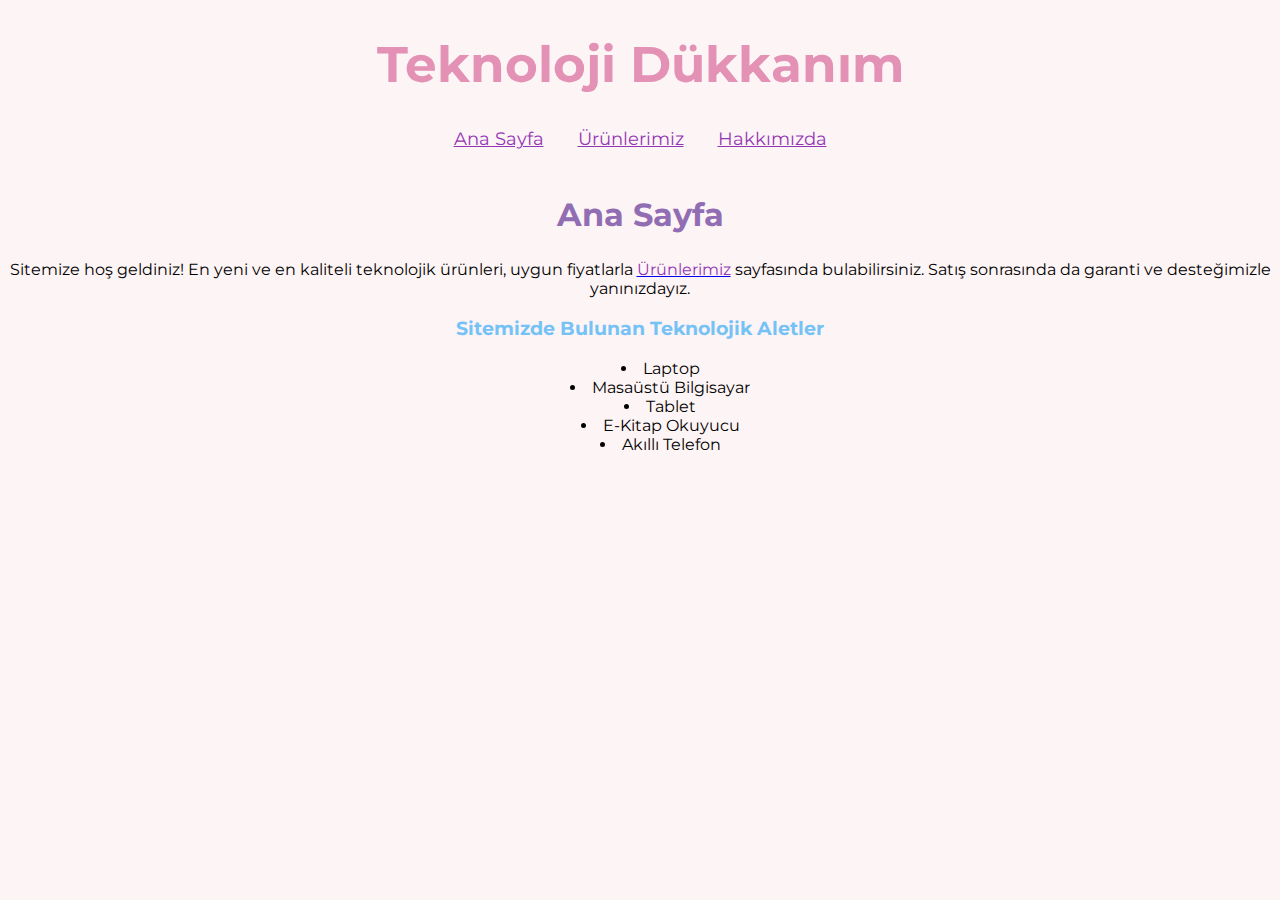
<file: index.html>
<!DOCTYPE html>
<html lang="tr">
<head>
    <meta charset="UTF-8">
    <meta name="viewport" content="width=device-width, initial-scale=1.0">
    <title>Teknoloji Dükkanım</title>
    <link rel="stylesheet" type="text/css" href="style.css">
    <link rel="preconnect" href="https://fonts.googleapis.com">
    <link rel="preconnect" href="https://fonts.gstatic.com" crossorigin>
    <link href="https://fonts.googleapis.com/css2?family=Montserrat:wght@500&display=swap" rel="stylesheet">
</head>
<body>
    <header>
      <h1>Teknoloji Dükkanım</h1>
        <nav>
          <a href="index.html">Ana Sayfa</a>
          <a href="our-products.html">Ürünlerimiz</a>
          <a href="about-us.html">Hakkımızda</a>
        </nav>
        <br>
      <h2>Ana Sayfa</h2>
    </header>
    <p>Sitemize hoş geldiniz! En yeni ve en kaliteli teknolojik ürünleri, uygun fiyatlarla <a href="our-products.html"><span style="color: #9336B4;">Ürünlerimiz</span></a> sayfasında bulabilirsiniz. Satış sonrasında da garanti ve desteğimizle yanınızdayız.</p>
    <h3>Sitemizde Bulunan Teknolojik Aletler</h3>
    <ul style="list-style-position: inside;">
      <li>Laptop</li>
      <li>Masaüstü Bilgisayar</li>
      <li>Tablet</li>
      <li>E-Kitap Okuyucu</li>
      <li>Akıllı Telefon</li>
    </ul>
</body>
</html>
</file>
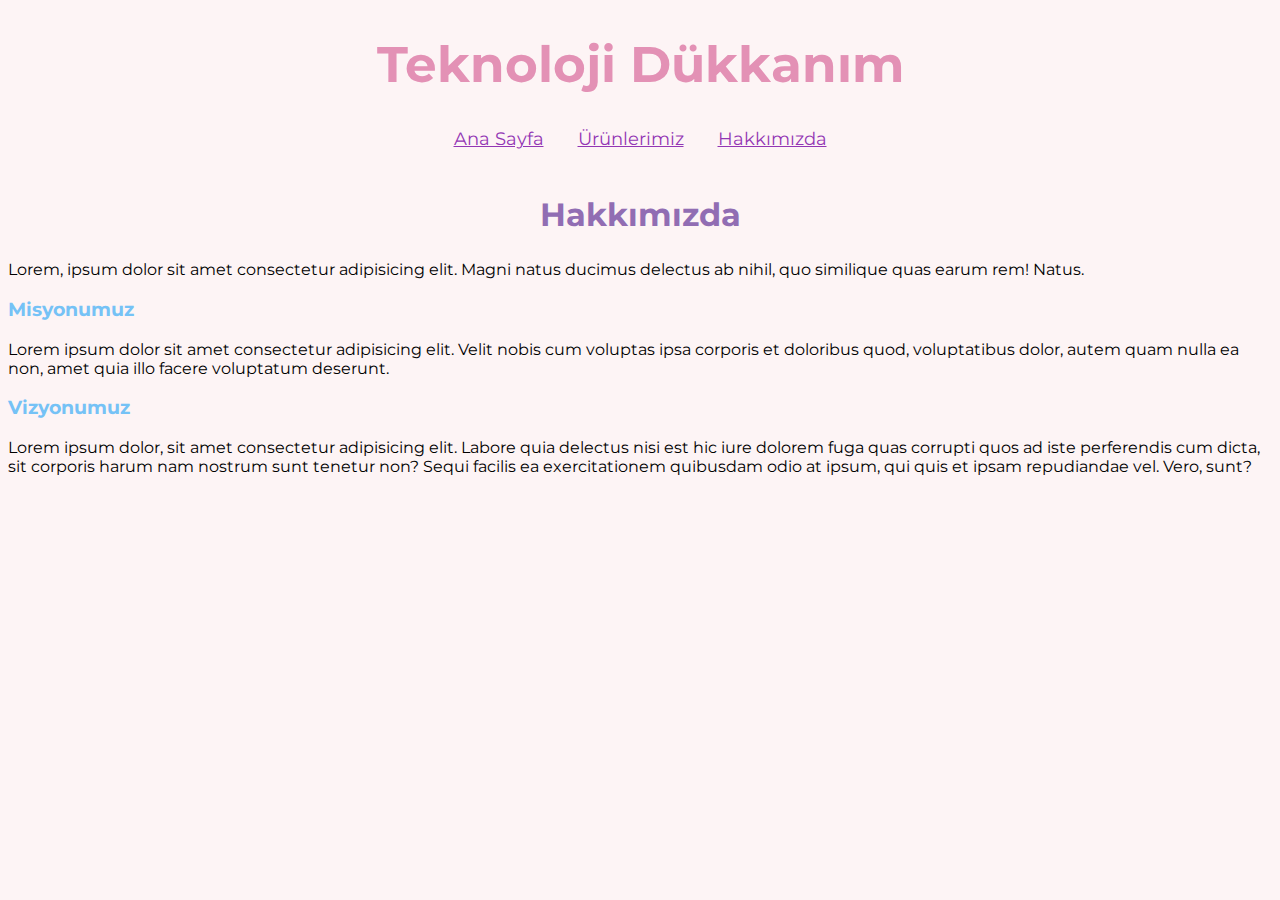
<file: about-us.html>
<!DOCTYPE html>
<html lang="tr">
<head>
    <meta charset="UTF-8">
    <meta name="viewport" content="width=device-width, initial-scale=1.0">
    <title>Hakkımızda</title>
    <link rel="stylesheet" type="text/css" href="style.css">
    <link rel="preconnect" href="https://fonts.googleapis.com">
    <link rel="preconnect" href="https://fonts.gstatic.com" crossorigin>
    <link href="https://fonts.googleapis.com/css2?family=Montserrat:wght@500&display=swap" rel="stylesheet">
</head>
<body class="about-us">
    <header>
        <h1>Teknoloji Dükkanım</h1>
          <nav>
            <a href="index.html">Ana Sayfa</a>
            <a href="our-products.html">Ürünlerimiz</a>
            <a href="about-us.html">Hakkımızda</a>
          </nav>
          <br>
        <h2>Hakkımızda</h2>
      </header>
      <p>Lorem, ipsum dolor sit amet consectetur adipisicing elit. Magni natus ducimus delectus ab nihil, quo similique quas earum rem! Natus.</p>
      <h3>Misyonumuz</h3>
      <p>Lorem ipsum dolor sit amet consectetur adipisicing elit. Velit nobis cum voluptas ipsa corporis et doloribus quod, voluptatibus dolor, autem quam nulla ea non, amet quia illo facere voluptatum deserunt.</p>
      <h3>Vizyonumuz</h3>
      <p>Lorem ipsum dolor, sit amet consectetur adipisicing elit. Labore quia delectus nisi est hic iure dolorem fuga quas corrupti quos ad iste perferendis cum dicta, sit corporis harum nam nostrum sunt tenetur non? Sequi facilis ea exercitationem quibusdam odio at ipsum, qui quis et ipsam repudiandae vel. Vero, sunt?</p>
</body>
</html>
</file>
<file: style.css>
body {
    background-color: #FDF4F5;
    font-family: 'Montserrat', sans-serif;
    text-align: center;
}

h1 {
    color: #e391b5;
    text-align: center;
    font-size: 50px;
}

nav {
    text-align: center;
}

nav a {
    text-decoration: underline;
    color: #9336B4;
    margin: 0 15px;
    font-size: 1.1em;
  }

h2 {
    text-align: center;
    color: #916DB3;
    font-size: 32px;
}

h3 {
    color: #75C2F6;
}

  
ol {
    text-align: center;
    list-style-position: inside;
  }


.about-us h3,
.about-us p {
  text-align: left;
}
</file>
